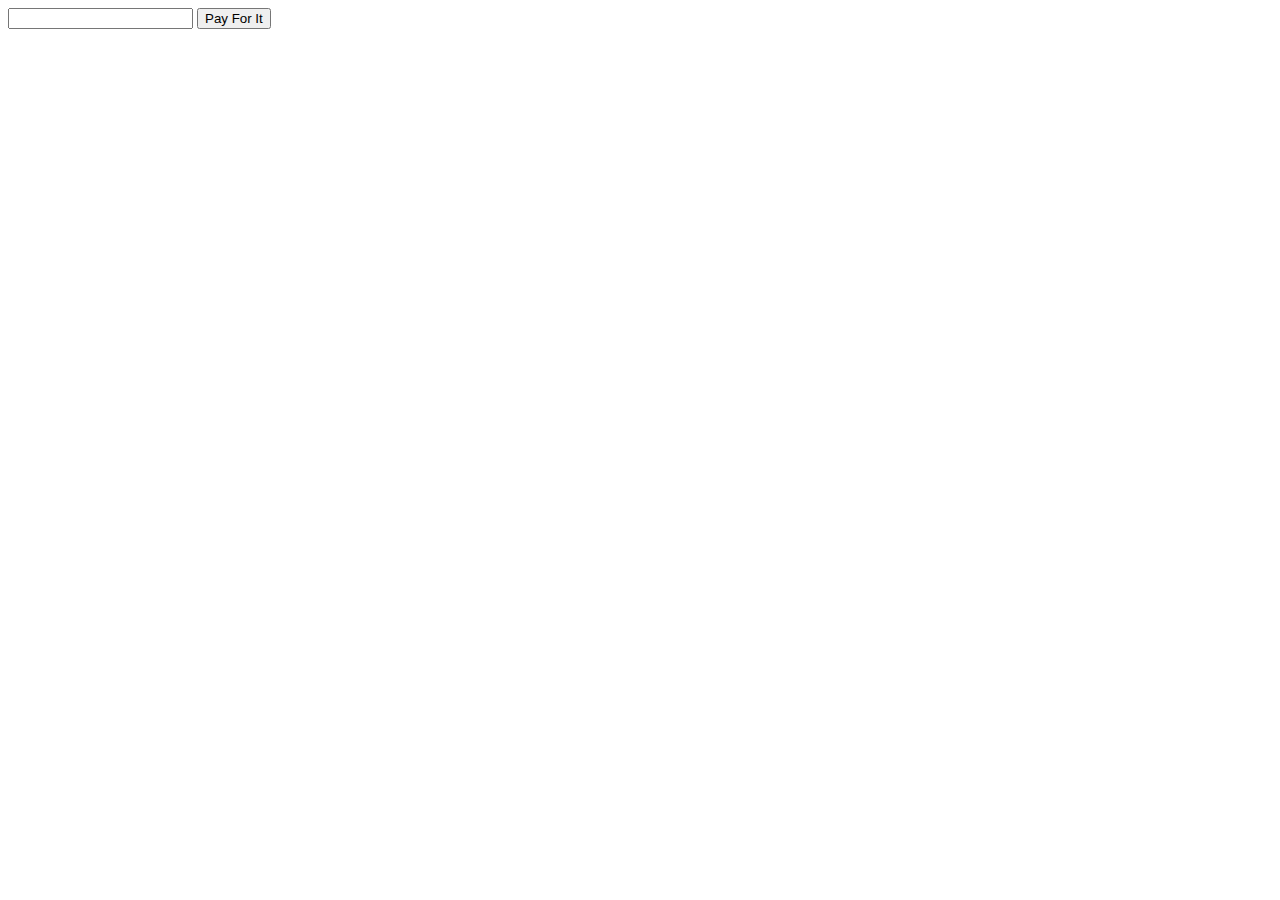
<file: resources/public/index.html>
<html>
<head>
<title>key.run</title>
</head>
<body>
<script type="text/javascript">
var keyrun = {};

keyrun.getToEncode = function() {
  return document.getElementById("encode-value").value;
}

keyrun.createPaymentURL = function(string) {
  if (string) {
    return "bitcoin:?r=http%3A%2F%2F" + encodeURIComponent(location.host) + "%2Fkr%2Fmessage%2Fpayreq%3Fmessage%3D" + encodeURIComponent(string.replace(/ /g, "+"))
  }
}

keyrun.payIt = function() {
  var encodeValue = keyrun.getToEncode();
  if (encodeValue) {
    var paymentURL = keyrun.createPaymentURL(encodeValue);
    console.log("PaymentURL: " + paymentURL);
    window.open(paymentURL);
    document.getElementById("encode-value").value = "";
  }
  return false;
}
</script>

<form onsubmit="return keyrun.payIt()">
  <input type="text" id="encode-value">
  <input type="submit" value="Pay For It">
</form>
</body>
<html>
</file>
